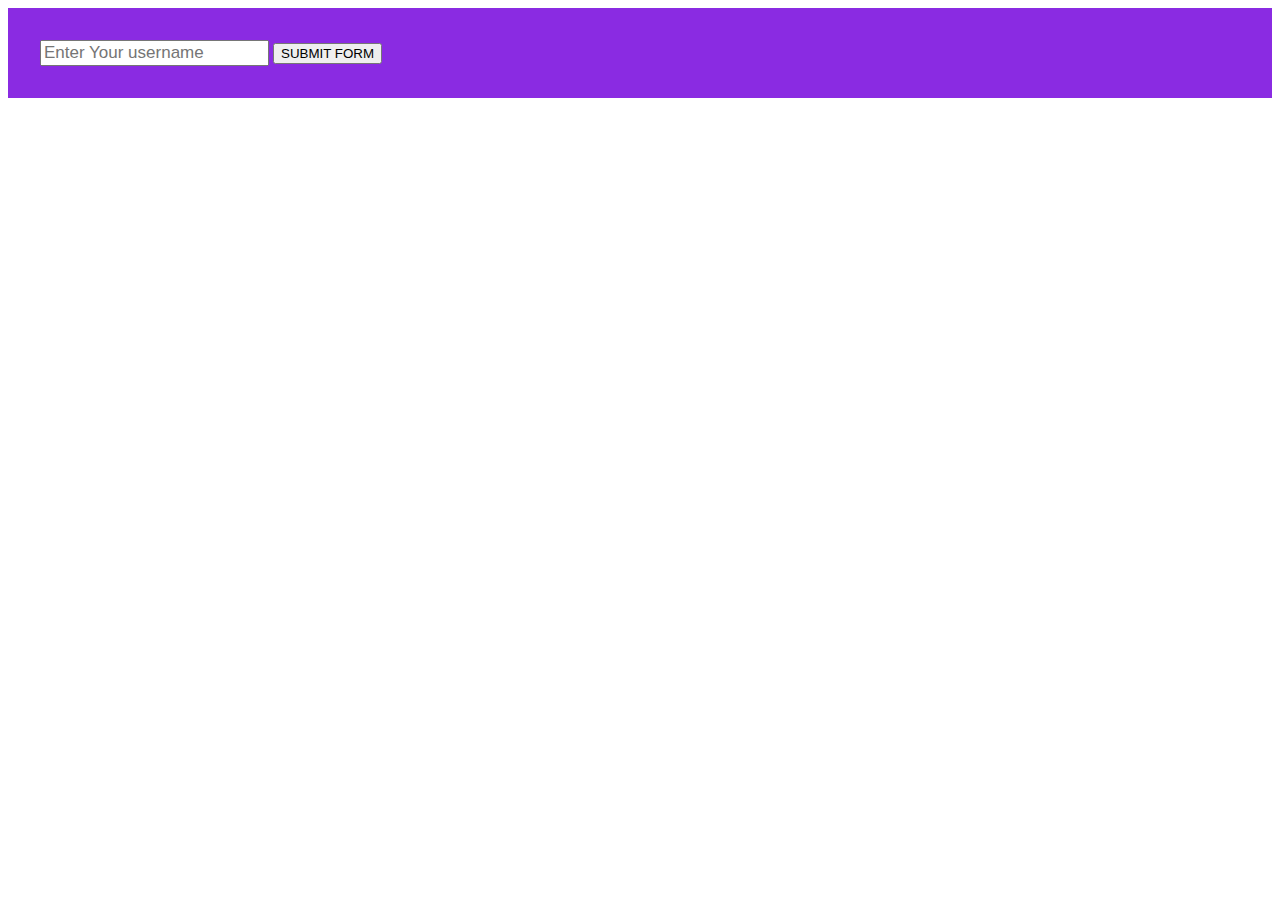
<file: index.html>
<!DOCTYPE html>
<html lang="en">

<head>
    <meta charset="UTF-8">
    <meta http-equiv="X-UA-Compatible" content="IE=edge">
    <meta name="viewport" content="width=device-width, initial-scale=1.0">
    <title>Ubb BootCamp Day 1</title>
    <link rel="shortcut icon" type="image/jpg" href="./images/eleni2021.jpg" />
    <link rel="stylesheet" href="./style.css">
</head>

<body>

    <form>
        <input id="User Name" placeholder="Enter Your username" />
        <button> SUBMIT FORM</button>
    </form>
</body>

</html>
</file>
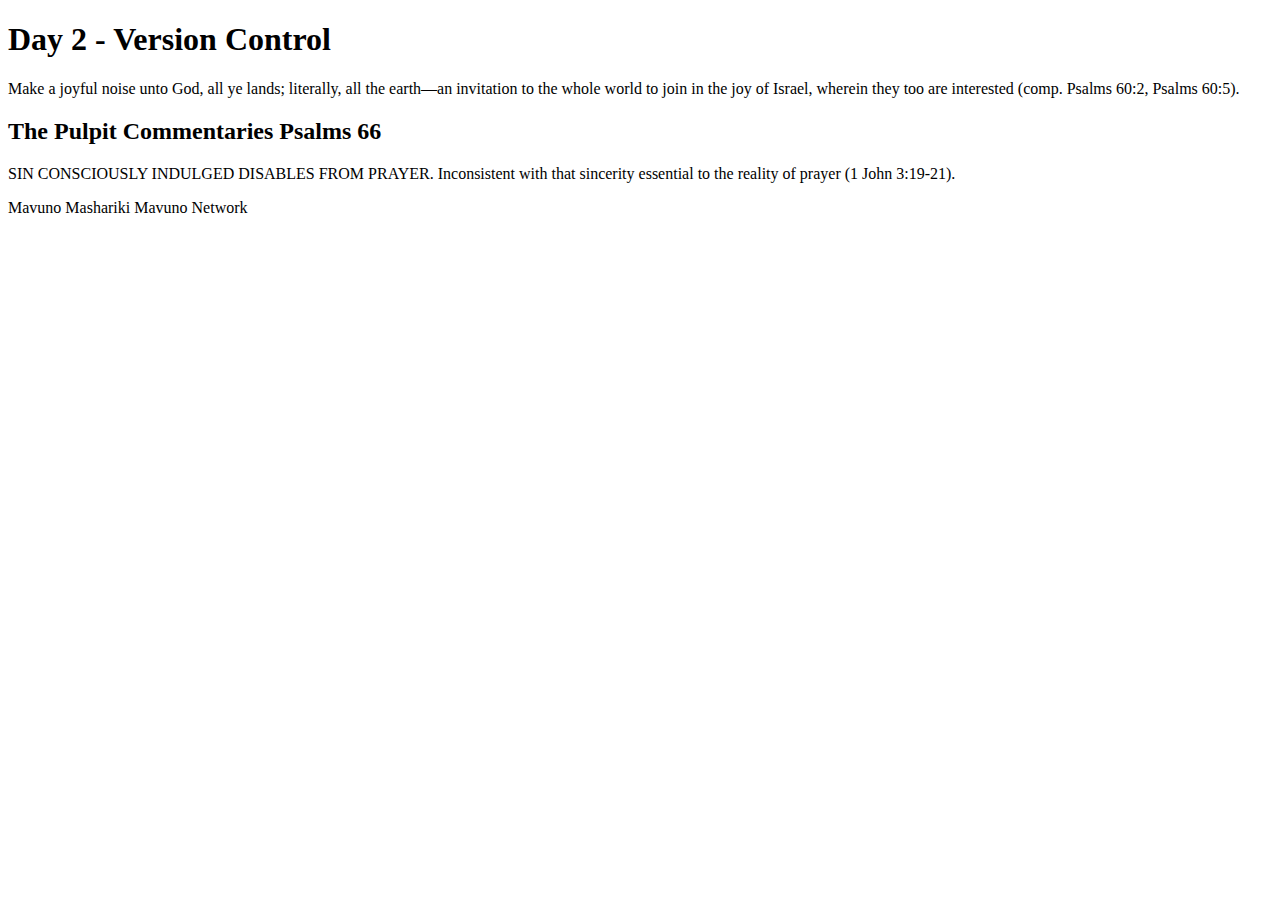
<file: Day 2/index.html>
<!DOCTYPE html>
<html lang="en">

<head>
    <meta charset="UTF-8">
    <meta http-equiv="X-UA-Compatible" content="IE=edge">
    <meta name="viewport" content="width=device-width, initial-scale=1.0">
    <title>Day 02 Blog Post</title>
</head>

<body>
    <h1> Day 2 - Version Control</h1>
    <p> Make a joyful noise unto God, all ye lands; literally, all the earth—an invitation to the whole world to join in
        the joy of Israel,
        wherein they too are interested (comp. Psalms 60:2, Psalms 60:5).
    </p>
    <h2> The Pulpit Commentaries Psalms 66</h2>
    <p> SIN CONSCIOUSLY INDULGED DISABLES FROM PRAYER.
        Inconsistent with that sincerity essential to the reality of prayer
        (1 John 3:19-21).
    </p>
    <span>Mavuno Mashariki</span>
    <span> Mavuno Network</span>
</body>

</html>
</file>
<file: style.css>
form{
    background-color: blueviolet;
    padding: 2rem;
}

input{
    font-size: 17px;
    outline: none;

}
</file>
